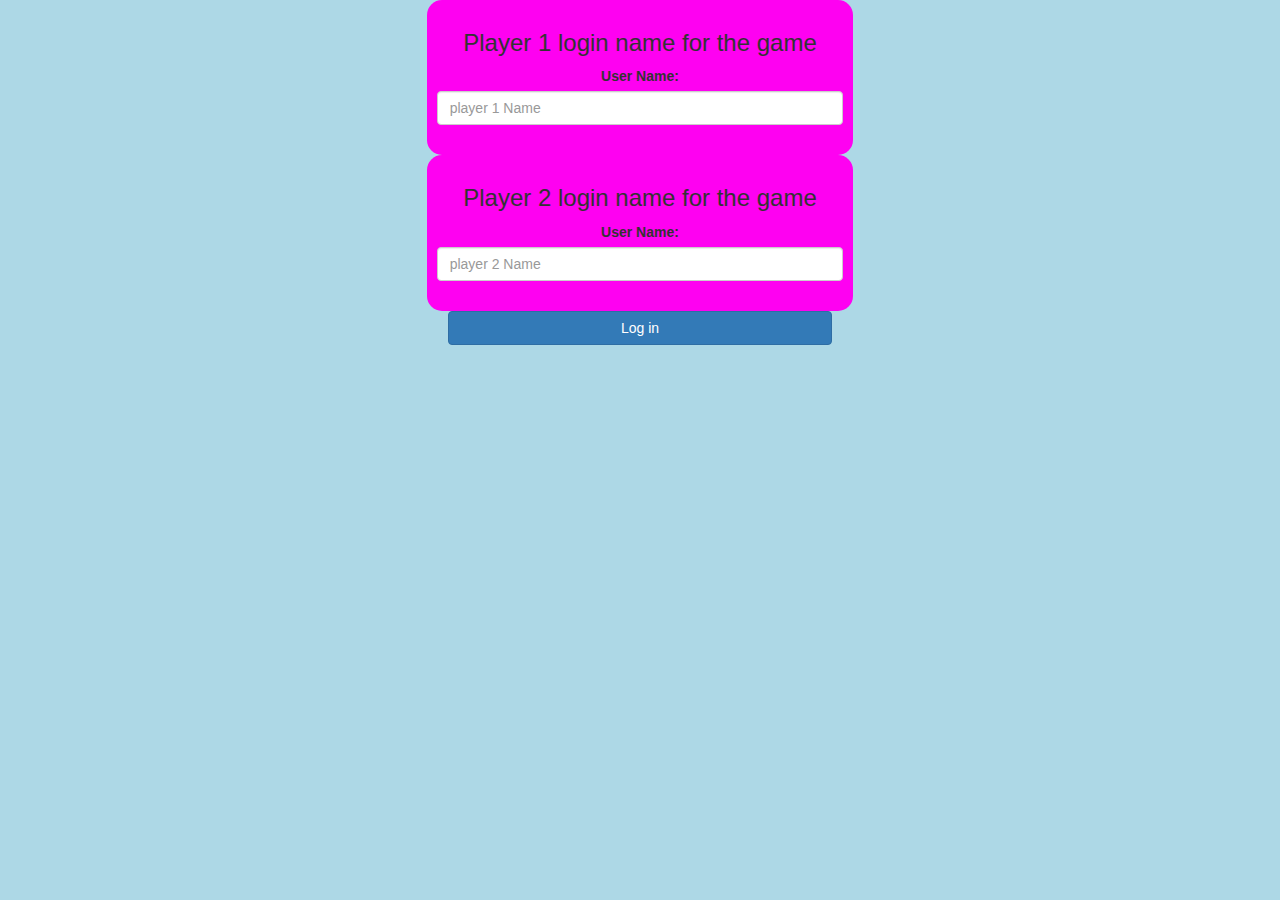
<file: index.html>
<!DOCTYPE html>
<html>
<head>
	<title>Math Quiz</title>

<meta name="viewport" content="width=device-width, initial-scale=1">
<link rel="stylesheet" href="https://maxcdn.bootstrapcdn.com/bootstrap/3.4.0/css/bootstrap.min.css">
<script src="https://ajax.googleapis.com/ajax/libs/jquery/3.4.1/jquery.min.js"></script>
<script src="https://maxcdn.bootstrapcdn.com/bootstrap/3.4.0/js/bootstrap.min.js"></script>

<link rel="stylesheet" type="text/css" href="quiz_game.css">
<script src="quiz_game_login.js"></script>
<body>
<center>
	<div class="col-lg-4 col-sm-8 col-xs-11 login_div1">
		<h3>Player 1 login name for the game</h3>
		<label>User Name:</label>
		<input type="text" id="player1_name_input" class="form-control" placeholder="player 1 Name">
		<br>
	</div>
	
	<div class="col-lg-4 col-sm-8 col-xs-11 login_div2">
		<h3>Player 2 login name for the game</h3>
		<label>User Name:</label>
		<input type="text" id="player2_name_input" class="form-control" placeholder="player 2 Name">
		<br>
	</div>
	
	<button style="width:30%" class="btn btn-primary" onclick="addUser()">Log in</button>
	</center>
	</body>
</file>
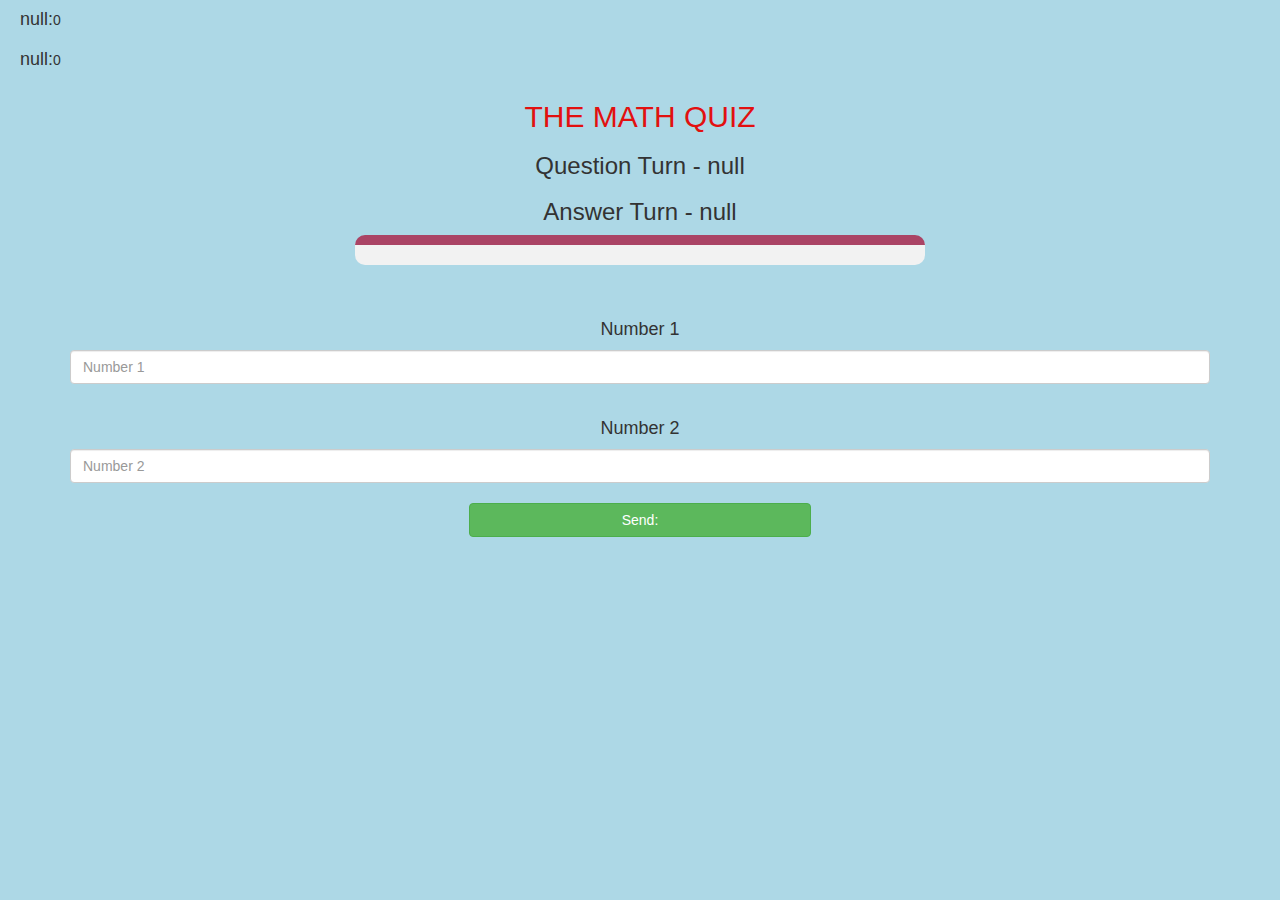
<file: game_page.html>
<html>
<head>
	<title>Math Quiz</title>

<meta name="viewport" content="width=device-width, initial-scale=1">
<link rel="stylesheet" href="https://maxcdn.bootstrapcdn.com/bootstrap/3.4.0/css/bootstrap.min.css">
<script src="https://ajax.googleapis.com/ajax/libs/jquery/3.4.1/jquery.min.js"></script>
<script src="https://maxcdn.bootstrapcdn.com/bootstrap/3.4.0/js/bootstrap.min.js"></script>

<link rel="stylesheet" type="text/css" href="quiz_game.css">
<script src="quiz_game_login.js"></script>
</head>
<body>
    <h4 id="player1_name"></h4><span id="player1_score"></span>
    <br>
    <h4 id="player2_name"></h4><span id="player2_score"></span>
    <div class="container">
        <center>
            <h2 style="color: rgb(226, 16, 16);">THE MATH QUIZ</h2>
            <h3  id="player_question"></h3>
            <h3 id="player_answer"></h3>
            <div id="output" class="col-lg-6"></div>
            <br>
            <br>
    
            <label> <b style="color: red"></b></label>
          <h4>Number 1</h4>
            <input type="text" id="number1" class="form-control" placeholder="Number 1">
    
            <br>
            <label> <b style="color: red"></b></label>
          <h4>Number 2</h4>
            <input type="text" id="number2" class="form-control" placeholder="Number 2">
          <br>
            <button onclick="send()" class="btn btn-success" style="width:30%" >Send:</button>
    
        </center>
    </div>
    <script src="quiz_page.js"></script>
</body>
</html>
</file>
<file: quiz_game.css>
body
{
	background: lightblue;
}

	.login_div1 , .login_div2
	{
		background: rgb(254, 1, 241);
		padding: 10px;
		float: none;
		border-radius: 15px;
	}


#player1_name , #player2_name
{
	display: inline-block;
	margin-left: 20px;
}
#word
{
	width: 60%;
}
#word_display
{
	letter-spacing: 5px;
}
#output
{
background: rgb(242, 242, 242);
border-radius: 10px;
border-top: 10px solid #AA4465;
padding: 10px;
float: none;
text-align: left;
}
</file>
